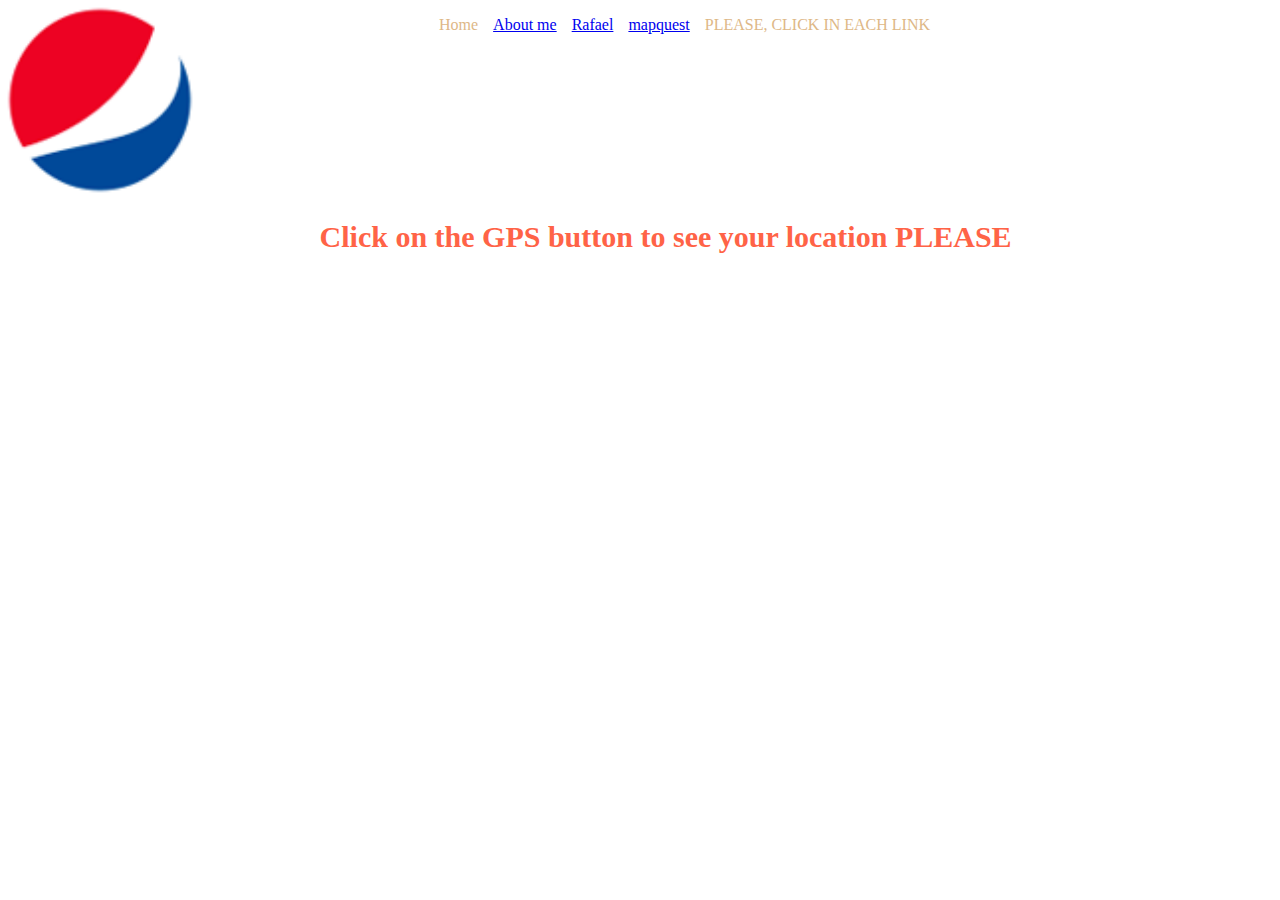
<file: map.html>
<html>
  <head>
    <script src="https://api.mqcdn.com/sdk/mapquest-js/v1.3.2/mapquest.js"></script>
<link type="text/css" rel="stylesheet" href="https://api.mqcdn.com/sdk/mapquest-js/v1.3.2/mapquest.css"/>
<style>
    body{
        background-image: url(https://i.redd.it/tddy4990hfk61.jpg);
        background-repeat: no-repeat;
        background-size: cover;} 
        
        
        #map {
            justify-content: center;
            align-items: center;
            margin-left: 10%;
        }

        #navul {
            position: absolute;
            margin-left: 30%;
            display: inline-flex;
            list-style: none;
            color: burlywood;
            text-decoration: none;
        }
        li :hover {
           color: #ff2562;
           transition: 2s;
           letter-spacing: 4px;
        }


        
        li {
            padding-left: 15px;
            text-decoration: none;
        }
        #logo {
            width: 200px;
        }
        h1{
            font-size: 30px;
            color: tomato;
            text-align: center;
            margin-left: 4%;
        }

        p1 {
            font-weight: bold;
            color: white;
        }

        p2{
            font-style: italic;
            color: white;
        }
        div{
            margin-top: 4%;
        }

       .study {
           color: red;
       }
       .work {
           color: brown;
       }

        
    </style>
</head>
<body>
   
    <section class="site">
<header>
   <ul id="navul">
       <li><a>Home</a></li>
       <li><a href="https://www.google.com/search?q=fortaleza+brazil&sxsrf=AOaemvL5ANUBM6ttmRqdnWGFGVaSfjX_Fg%3A1642269386360&source=hp&ei=ygrjYeTZEc6q_Qad2JzABQ&iflsig=ALs-wAMAAAAAYeMY2sh7bO394S_7gYcuWLdhn4zk7hFG&ved=0ahUKEwjk5pSbqrT1AhVOVd8KHR0sB1gQ4dUDCAc&uact=5&oq=fortaleza+brazil&gs_lcp=[base64]&sclient=gws-wiz">About me</a></li>
       <li class="rafael"><a href="https://www.youtube.com/@rafitodavids">Rafael</a></li>
       <li class="calendar"><a href="map.html">mapquest</a></li>
       <li>PLEASE, CLICK IN EACH LINK </li>
   </ul>
   <img id="logo" src="logo.png" alt="">
    
</header>



    <script type="text/javascript">
      window.onload = function() {
        L.mapquest.key = '4ANa4mvWqRRxONlD2eApja50pqGG02TQ';

        var map = L.mapquest.map('map', {
          center: [45.4885376,-73.5772672],
          layers: L.mapquest.tileLayer('map'),
          zoom: 12
        });

        map.addControl(L.mapquest.control());
      }
    


    $.getJSON("https://ipapi.co/json/", function(data) { // AJAX request
    let country = data.country; // User's country name
    if (country == "CA"){ // For Canada
    location.replace("canada.html");
    } else if (country == "US") {
    location.replace("usa.html"); // For USA
    }
    else {
    alert("You are not from CANADA nor USA") // For all other countries
    }
    });
    </script>
    
  </head>

  <body style="border: 0; margin: 0;"><h1>Click on the GPS button to see your location PLEASE</h1>
    <div id="map" style="width: 80%; height: 490px;">
    </div>
  </body>
</html>
</file>
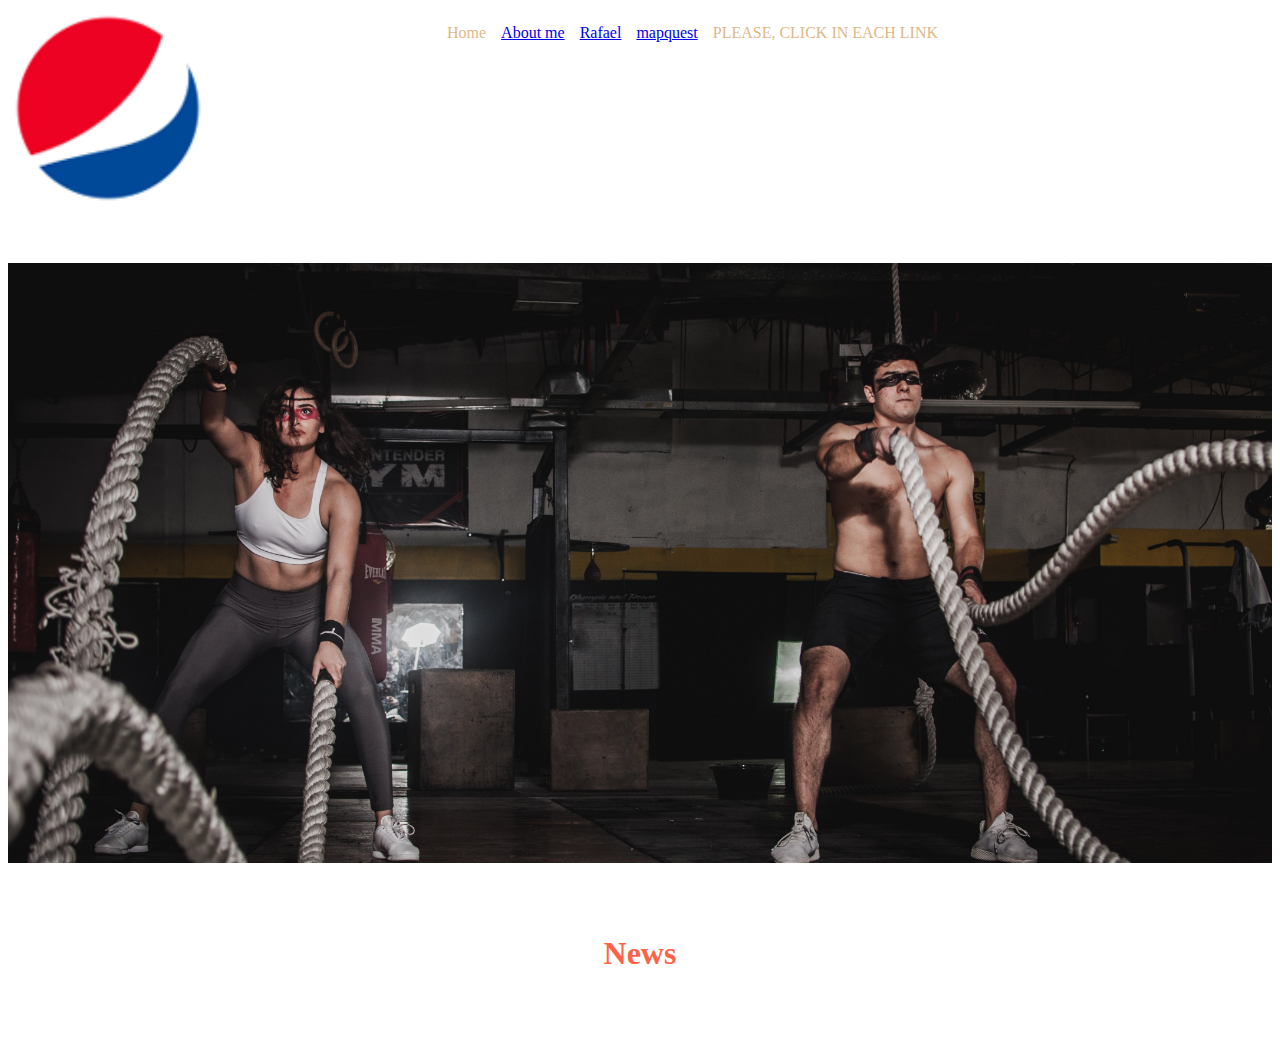
<file: outraacademia.html>
<!DOCTYPE html>
<html lang="en">
<head>
    <meta charset="UTF-8">
    <meta http-equiv="X-UA-Compatible" content="IE=edge">
    <meta name="viewport" content="width=device-width, initial-scale=1.0">
    <title>project data </title>
    <style>


        #map{
            position: absolute;
            top: 1px;
            left: 1300px;
        }
        .photo {
            width: 100%;
    height: 600px;
    background-image: url(gym.jpg);
    background-size: cover; background-position: center;
   
        }



        .div1 {
            width: 70%;
        height: fit-content;
        margin-left: auto;
      margin-right: auto;
        display: flex;
         align-items: center;
         justify-content: center;
         text-align: center;
        }


        #div1news {
                    
        height: fit-content;
        justify-content: center;
        text-align: center;

        }
        #news { width: 70%;
        height: fit-content;
        margin-left: 50%;
        
            display: flex;
         align-items: center;
         justify-content:center ;
         text-align: center;

            
        }

        body{
        background-image: url(https://i.redd.it/tddy4990hfk61.jpg);
        background-repeat: no-repeat;
        background-size: cover;}         

        #navul {
            position: absolute;
            margin-left: 30%;
            display: inline-flex;
            list-style: none;
            color: burlywood;
            text-decoration: none;
        }
        li :hover {
           color: #ff2562;
           transition: 2s;
           letter-spacing: 4px;
        }


        
        li {
            padding-left: 15px;
            text-decoration: none;
        }
        #logo {
            width: 200px;
        }
        h1{
            color: tomato;
        }

        p1 {
            font-weight: bold;
            color: white;
        }

        p2{
            font-style: italic;
            color: white;
        }
        div{
            margin-top: 4%;
        }

       .study {
           color: red;
       }
       .work {
           color: brown;
       }

        
    </style>
</head>
<body>
   
    <section class="site">
<header>
   <ul id="navul">
       <li><a>Home</a></li>
       <li><a href="https://www.google.com/search?q=fortaleza+brazil&sxsrf=AOaemvL5ANUBM6ttmRqdnWGFGVaSfjX_Fg%3A1642269386360&source=hp&ei=ygrjYeTZEc6q_Qad2JzABQ&iflsig=ALs-wAMAAAAAYeMY2sh7bO394S_7gYcuWLdhn4zk7hFG&ved=0ahUKEwjk5pSbqrT1AhVOVd8KHR0sB1gQ4dUDCAc&uact=5&oq=fortaleza+brazil&gs_lcp=[base64]&sclient=gws-wiz">About me</a></li>
       <li class="rafael"><a href="https://www.youtube.com/@rafitodavids">Rafael</a></li>
       <li class="calendar"><a href="map.html">mapquest</a></li>
       <li>PLEASE, CLICK IN EACH LINK </li>
   </ul>
   <img id="logo" src="logo.png" alt="">
    
</header>

<div class="photo"></div>

<div class="div1" id="div1news">
    <h1>News</h1>

   </div>

   <div class="news" >
   <script src="https://ajax.googleapis.com/ajax/libs/jquery/1.11.1/jquery.min.js"></script>
   <div></div>
   <section> </section>
   <script type="text/javascript">
   $(document).ready(function() {
   
   $.getJSON("https://newsapi.org/v2/everything?q=canada&from=2022-12-01&sortBy=publishedAt&apiKey="+ "a65231c90ce54307aa1f8d5ebdf58117",
   
   function(data) {
   let x = 5; 
   for(i=0; i<x; i++){ 
   let author = data.articles[i].author;
   let title = data.articles[i].title;
   $("section").append('<div class="title"><a href="' +
   data.articles[i].url +'">'+title+ '</a></div> <span class="author">(' + author
   + ')</span></article>');
   }
   });
   });
   </script>

</div>
   
    </section>
    <div id="map"> </div>
    <script src="https://ajax.googleapis.com/ajax/libs/jquery/1.11.1/jquery.min.js"></script>
    <script type="text/javascript">
        var text='';
    $.getJSON("http://api.openweathermap.org/data/2.5/weather?q=montreal,ca&units=metric&APPID=c40b9d48e1ae53a86e25a3382957f4cf", function(data) { 
    let icon = "http://openweathermap.org/img/wn/" + data.weather[0].icon + "@2x.png";
    $("#map").html(data.name);
    $("#map").append('<br><img src="' + icon + '" />')
    });
    
    </script>

</body>
</html>
</file>
